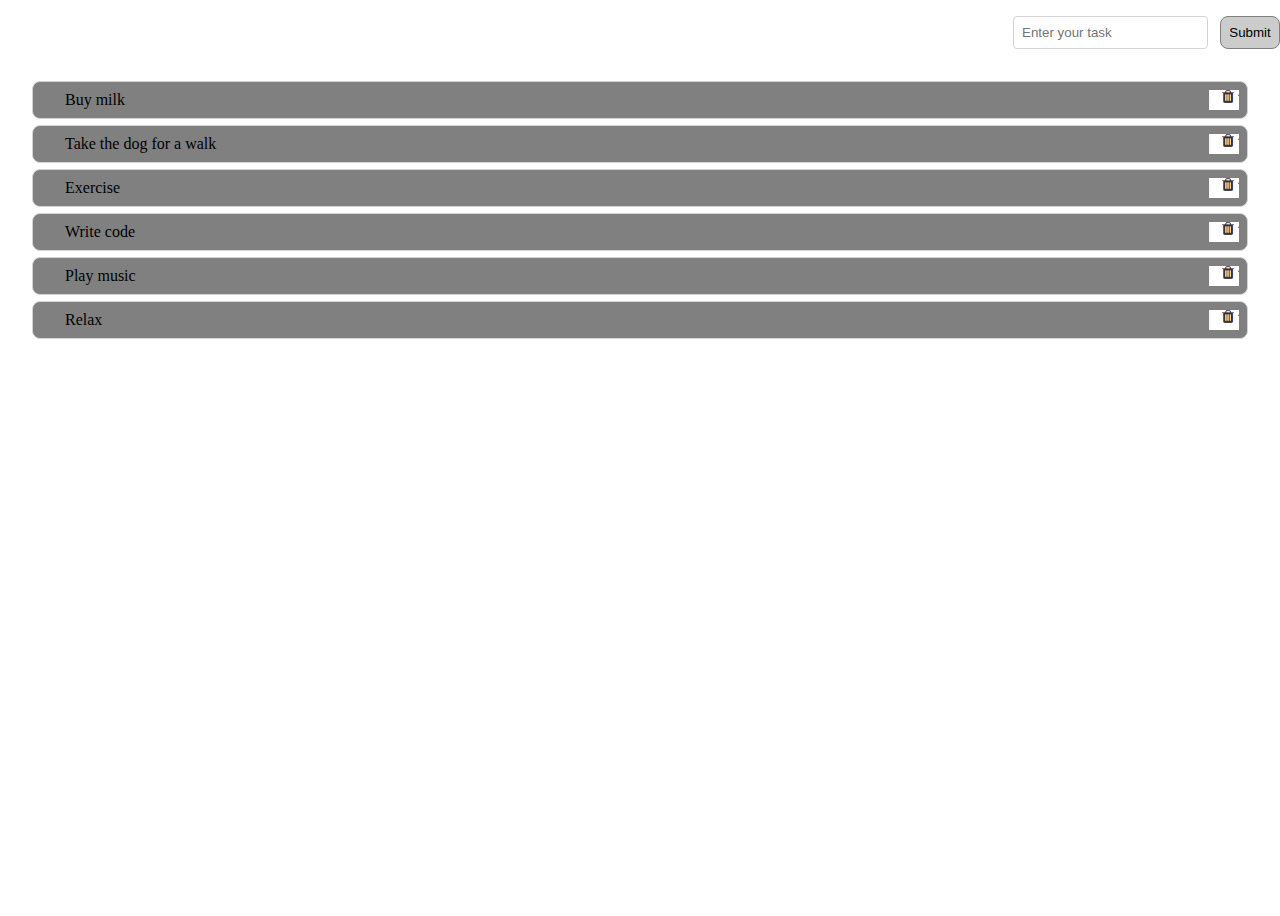
<file: index.html>
<!-- <!DOCTYPE html>
<html lang="en">
<head>
   <meta charset="UTF-8">
   <meta name="viewport" content="width=device-width, initial-scale=1.0">
   <title>Document</title>
   <link rel="stylesheet" href="style.css">
</head>
<body>
   <ul>
     <li>Buy milk</li>
     <li>Take the dog for a walk</li>
     <li>Exercise</li>
     <li>Write code</li>
     <li>Play music</li>
     <li>Relax</li>
    
   </ul>
   <script src="./script.js"></script>
</body>
</html-->


<!DOCTYPE html>
<html lang="en">
  <head>
    <meta charset="UTF-8" />
    <meta name="viewport" content="width=device-width, initial-scale=1.0" />
    <title>to-do-list</title>
    <link rel="stylesheet" href="style.css"/>
  </head>
  <body>
   <div class="container">
    <div class="input">
      <input type="text" placeholder="Enter your task" id="input"/><br />
      <button type="submit" id="submit">Submit</button>
    </div>
    <ul>
      <li>Buy milk <img src="img/trash.png" alt="" class="myImg" /></li>
      <li>Take the dog for a walk<img src="img/trash.png" alt="" class="myImg" /></li>
      <li>Exercise<img src="img/trash.png" alt="" class="myImg" /></li>
      <li>Write code<img src="img/trash.png" alt="" class="myImg" /></li>
      <li>Play music<img src="img/trash.png" alt="" class="myImg" /></li>
      <li>Relax<img src="img/trash.png" alt="" class="myImg" /></li>
    </ul>
   </div>
    <script src="./script.js"></script>
  </body>
</html>
</file>
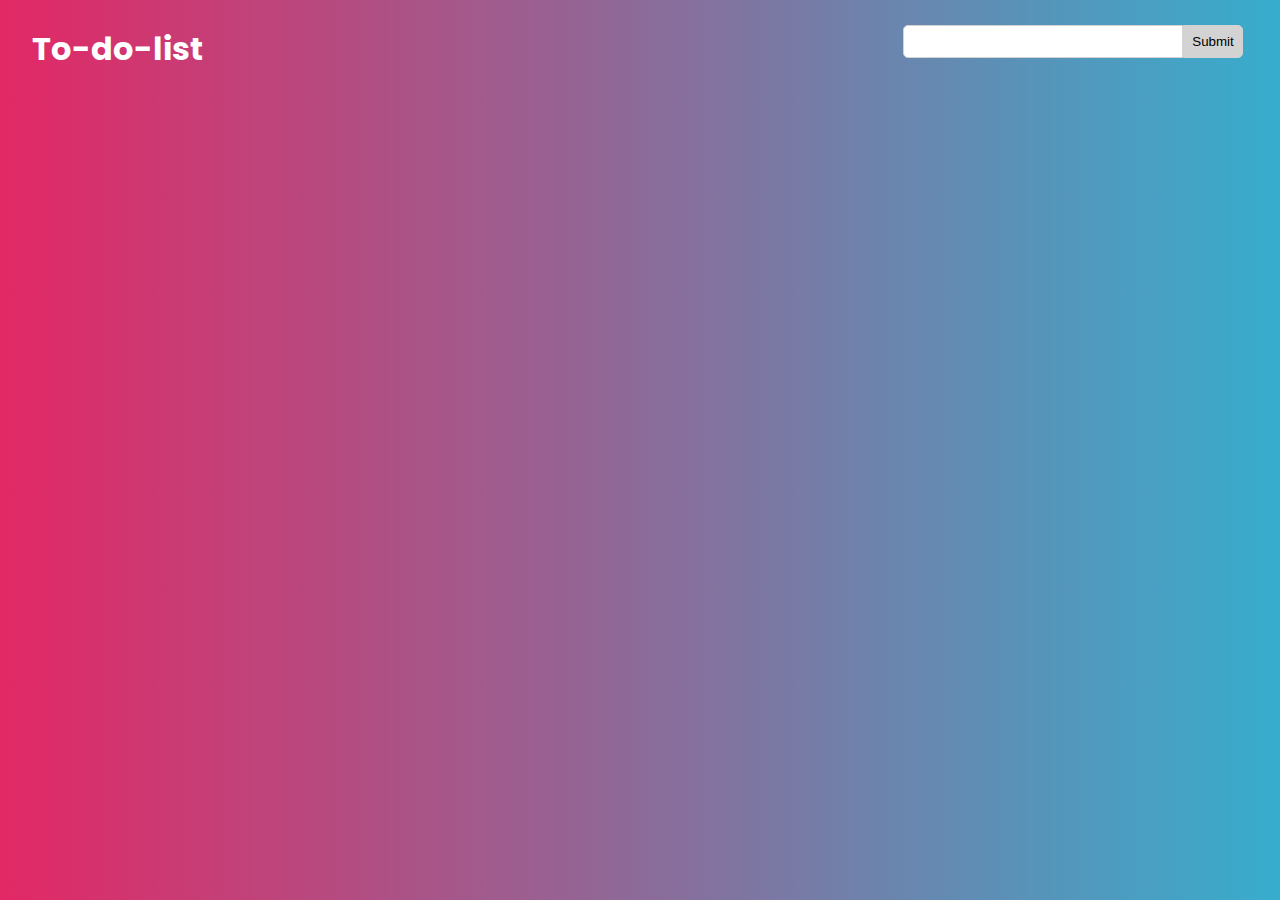
<file: index2.html>
<!DOCTYPE html>
<html lang="en">
<head>
   <meta charset="UTF-8">
   <meta name="viewport" content="width=device-width, initial-scale=1.0">
   <title>Document</title>
   <link rel="stylesheet" href="https://cdnjs.cloudflare.com/ajax/libs/font-awesome/6.5.1/css/all.min.css" integrity="sha512-DTOQO9RWCH3ppGqcWaEA1BIZOC6xxalwEsw9c2QQeAIftl+Vegovlnee1c9QX4TctnWMn13TZye+giMm8e2LwA==" crossorigin="anonymous" referrerpolicy="no-referrer" />
   <link rel="stylesheet" href="style2.css">
</head>
<body>
   <div class="container">
      <div class="nav">
         <h2><i class="fa-solid fa-clipboard-check"></i>To-do-list</h2>
      <div class="input">
         <input type="text"><button id="input">Submit</button>
      </div>
      </div>
   </div>
   <div class="container">
      <div class="to-do-items">

      </div>
   </div>
   <script src="./script2.js"></script>
</body>
</html>
</file>
<file: style.css>
/* ul {
   display: flex;
   justify-content: space-around;
   align-items: center;
   flex-direction: column; 
}

li {
   list-style-type:none;
   padding: 0.5em 0.5em 0.5em 2em;
   margin: 2px;
   background: lightgray;
   position: relative;
   font-family: sans-serif;
   cursor: pointer;
   width: 500px;
}

li.done {
   background: #4fe7e7;
}

li.done::before {
   content: "";
   position: absolute;
   border-width: 0  0.3rem 0.25rem 0;
   border-color: rgb(28, 100, 28);
   border-style: solid;
   top: 1.3rem;
   left: .6rem;
   height: 1rem;
   transform: rotate(45deg);
   width: .5rem;
   margin-top: -1rem;
}  */



/*  ul {
   display: flex;
   justify-content: center;
   align-items: center;
   flex-direction: column; 
}

li {
   list-style-type: none;
   margin: 2px;
   width: 500px; 
   padding: 0.5em 0.5em 0.5em 2em;
   background:lightgray;
   position: relative;
   display: flex;
   justify-content: space-between;
   
} 

li.done::before {
content: "";
position: absolute;
top: 1.3rem;
left: .6rem;
border-color: green;
border-width:0 0.3rem 0.25rem 0;
border-style: solid;
height: 1rem;
width: .5rem;
transform: rotate(45deg);
margin-top: -1rem;
}

li.done {
   background: greenyellow
}

img {
   width: 30px;
   height: 20px;
   object-fit: cover;
   cursor: pointer;
 
} */

/*  
* { 
   margin: 0;
   padding: 0;
   box-sizing: border-box;
}

.input {
   display: flex;
   justify-content: right;
   align-items: flex-end;
   flex-direction: column;
   margin: 1rem 1rem 0 0;
   margin-bottom: 4rem;
}

input {
   width: 400px;
   padding: 8px;
   outline: none;

}

#submit {
   padding: 8px;
   margin-top: 0;
   cursor: pointer;
   background: #001;
   border: none;
   border-radius: 6px;
   color: #fff;
}

ul {
   display: flex;
   justify-content: center;
   align-items: center;
   flex-direction: column;
   width: 95%;
}

li {
   list-style-type: none;
   margin: 2px;
   padding: 0.5em 0.5em 0.5em 2em;
   top: 1.3rem;
   left: .6rem;
   width: 500px;
   background: lightgray;
   display: flex;
   justify-content: space-between;
   position: relative;
   cursor:default;
}

img {
   width: 30px;
   height: 30px;
   object-fit: contain;
   position: absolute;
   right: 0.6;
   bottom: .3;
   cursor: pointer;
}

li.done::before{
   content: "";
   position: absolute;
   top: 1.3rem;
   left: 0.8rem;
   border-color: green;
   border-width: 0 0.3rem 0.25rem 0;
   border-style: solid;
   height: 1rem;
   width: 0.5rem;
   transform: rotate(45deg);
   margin-top: -1rem;
}

li.done {
   background: greenyellow;
} */



* {
   margin: 0;
   padding: 0;
   box-sizing: border-box;
}

body {
   min-height: 100vh;
   width: 100%;
}

.input {
   display: flex;
   justify-content: flex-end;
   margin-top: 1rem;
   flex-wrap: wrap;
   gap: 6px
}

input {
   padding: 8px;
   border-radius: 4px;
   border: 1px solid lightgray;
}

input:hover {
   box-shadow: 5px 5px 10px lightgray;
}

 #submit {
   width: 60px;
   background: #ccc;
   border-radius: 8px;
   border: 1px solid gray;
   cursor: pointer;
}

#submit:hover {
   box-shadow: 5px 5px 15px #ccc;
   background: rgba(128, 128, 128, 0.667);
}

ul {
   display: flex;
   align-items: flex-start;
   justify-content: center;
   margin:2rem auto;
   flex-direction: column;
   margin: 2rem;
}

li {
   list-style-type: none;
   display: flex;
   justify-content: space-between;
   align-items: center;
   padding: 4px;
   border-radius: 8px;
   border: 1px solid lightgray;
   margin-bottom: 6px;
   width: 100%;
   background: gray;
   cursor: default;
   position: relative;
   padding: 0.5em 0.5em 0.5em 2em; 
}

li.done::before {
   content: "";
   position: absolute;
   top: 1.3rem;
   left: .8rem;
   border-color: green;
   border-width: 0 0.25rem 0.3rem 0;
   border-style: solid;
   height:1rem;
   width: 0.55rem;
   transform: rotate(45deg);
   margin-top: -1rem;
}

li.done {
   background: #0f0;
}

img {
   width: 30px;
   height: 20px;
   object-fit: cover;
   cursor: pointer
}
</file>
<file: style2.css>
@import url('https://fonts.googleapis.com/css2?family=Comfortaa:wght@300..700&family=Fredoka:wght@300..700&family=Montserrat:ital,wght@0,100..900;1,100..900&family=Norican&family=Poppins:ital,wght@0,100;0,200;0,300;0,400;0,500;0,600;0,700;0,800;0,900;1,100;1,200;1,300;1,400;1,500;1,600;1,700;1,800;1,900&display=swap');

* {
   margin: 0;
   padding: 0;
   box-sizing: border-box;
}

body {
   font-family: "Poppins", sans-serif;
   background: linear-gradient(to right , #e22865,
    #37adcd);
    color: #fff;
}

.container {
   
   width: 95%;
   margin: auto;
}

.nav {
   display: flex;
   justify-content: space-between;
   flex-wrap: wrap;
   width: 100%;
   margin: 25px 0;
}

.nav h2 {
   font-size: 2rem;
}

.input {
  
   width: 350px;
   text-align: center;
}

.input input {
   width: 80%;
   padding: 8px;
   outline: none;
   border: 1px solid lightgray;
   border-radius: 5px 0 0 5px;
  transition: all 0.3s ease-in-out;
}

.input input:focus {
   box-shadow:  5px 2px 5px #e23434;    
   border: 1px solid #e23434;           
}

.input button {
   padding: 8px;
   width: fit-content;
   transition: transform 1s;
   outline: none;
   background: lightgray;
   border: 1px solid lightgray;
   border-top-right-radius: 5px;
   border-bottom-right-radius: 5px;
}

.input button:hover {
   background: transparent;
   color: white;
   cursor: pointer;
}

.to-do-items {
   width: 500px;
   margin: auto;
}

.item {
   display: flex;
   justify-content: space-between;
   width: 100%;
   height: auto;
   border-radius: 2px;
   padding: 16px;
   color: #454545;
   margin-top: 10px;
   font-size: 1rem;
   text-transform: uppercase;
   transition: all .3s ease-in-out;

   background: #fff;
   position: relative;
}

.item:hover {
   box-shadow: 0 0 20px #e22865;
   border: 1px solid #e22865
}

/* .item i {
   cursor: pointer;
   margin: 0 5px;

} */

.done::after {
   content: "";
   position: absolute;
   cursor: pointer;
   margin: 0 5px;
   right: 4rem;
   bottom: 1rem;
   border-color: green;
   border-width: 0 0.3rem 0.25rem 0;
   border-style: solid;
   width: .5rem;
   height: 1rem;
   margin-top: -1rem;
   transform: rotate(45deg);

}

.done {
   background: rgb(94, 223, 228);
   color: #fff;
}

 img {
   width: 40px;
   height: 40px;
   object-fit: contain;
   position: absolute;
   right: 0;
   bottom: 2px;
   cursor: pointer;
 }
</file>
